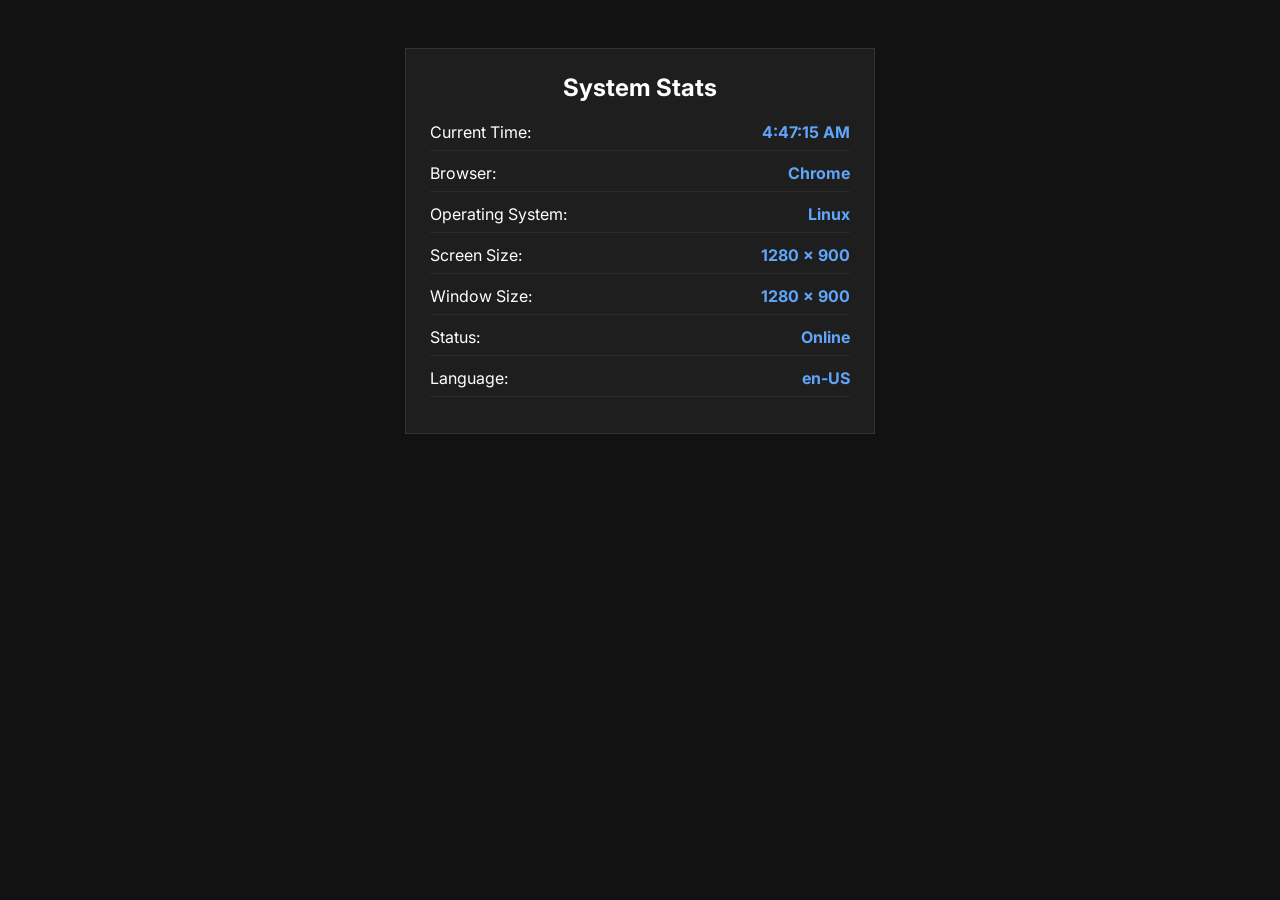
<file: index.html>
<!DOCTYPE html>
<html lang="en">
<head>
  <meta charset="UTF-8">
  <title>System Stats</title>
  <link rel="preconnect" href="https://fonts.googleapis.com">
  <link rel="preconnect" href="https://fonts.gstatic.com" crossorigin>
  <link href="https://fonts.googleapis.com/css2?family=Inter:wght@400;600&display=swap" rel="stylesheet">
  <link rel="stylesheet" href="style.css">
</head>
<body>
  <div class="box">
    <h1>System Stats</h1>
    <p>Current Time: <span id="time"></span></p>
    <p>Browser: <span id="browser"></span></p>
    <p>Operating System: <span id="os"></span></p>
    <p>Screen Size: <span id="screen"></span></p>
    <p>Window Size: <span id="window"></span></p>
    <p>Status: <span id="online"></span></p>
    <p>Language: <span id="language"></span></p>
  </div>

  <script src="app.js"></script>
</body>
</html>
</file>
<file: style.css>
body {
  font-family: "Inter", sans-serif;
  background-color: #121212;
  color: #ffffff;
  padding: 40px 20px;
}

.box {
  max-width: 420px;
  margin: 0 auto;
  background-color: #1e1e1e;
  padding: 24px;
  border: 1px solid #333333;
}

h1 {
  text-align: center;
  margin-top: 0;
  margin-bottom: 20px;
  font-size: 24px;
}

p {
  font-size: 16px;
  margin: 12px 0;
  display: flex;
  justify-content: space-between;
  border-bottom: 1px solid #2a2a2a;
  padding-bottom: 8px;
}

span {
  font-weight: bold;
  color: #60a5fa;
}
</file>
